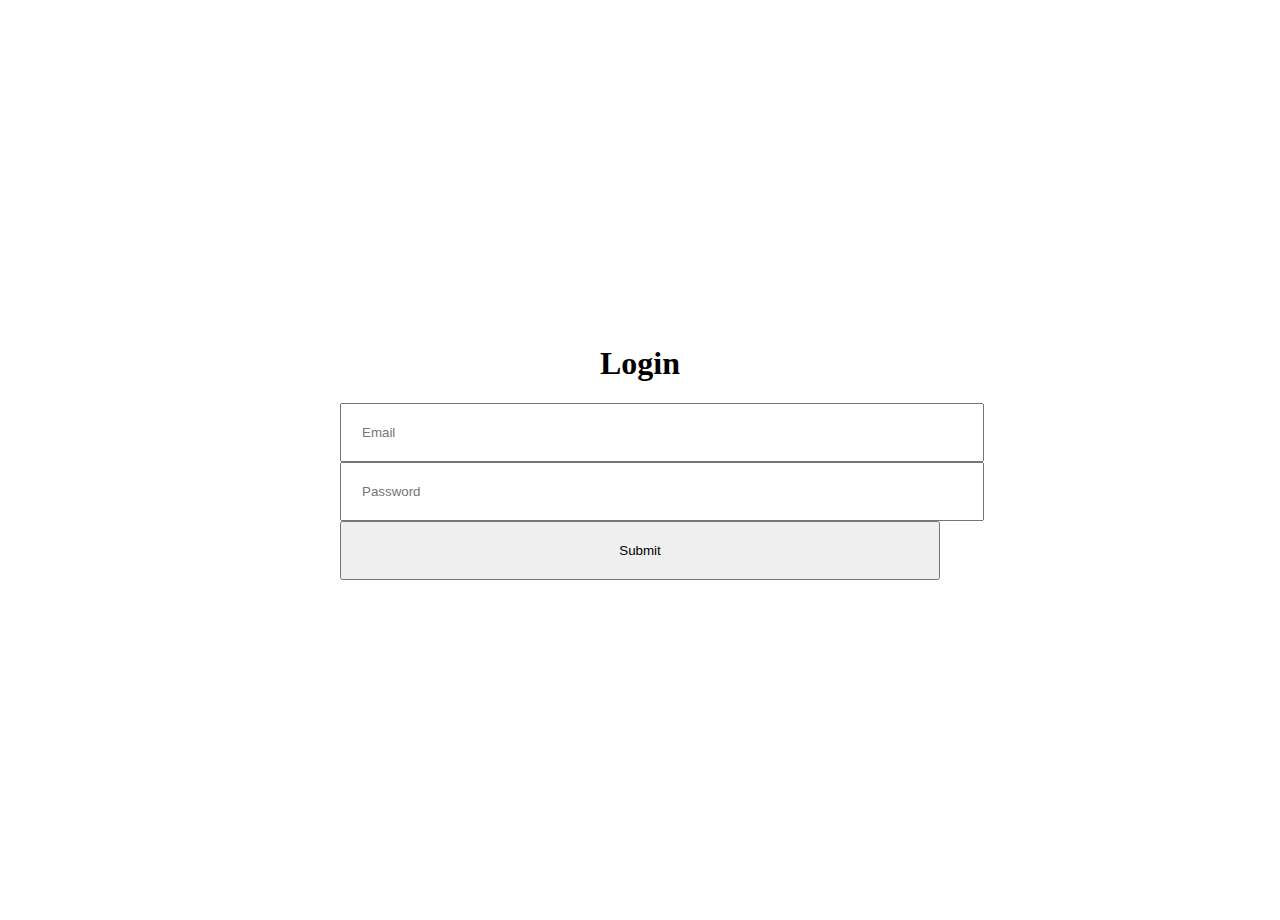
<file: index.html>
<!DOCTYPE html>
<html lang="en">
<head>
    <meta charset="UTF-8">
    <meta name="viewport" content="width=device-width, initial-scale=1.0">
    <title>mid_evaluation_quiz app</title>
    <link rel="stylesheet" href="style.css">
</head>
<body>
    <div class="login-container">
        <h1>Login</h1>
        <form id="loginForm">
            <input type="email" id="email" placeholder="Email" required>
            <input type="password" id="password" placeholder="Password" required>
            <button tupe="submit">Submit</button>
        </form>
        <p id="errorMessage"></p>
    </div>
    <script src="script.js"></script>
</body>
</html>
</file>
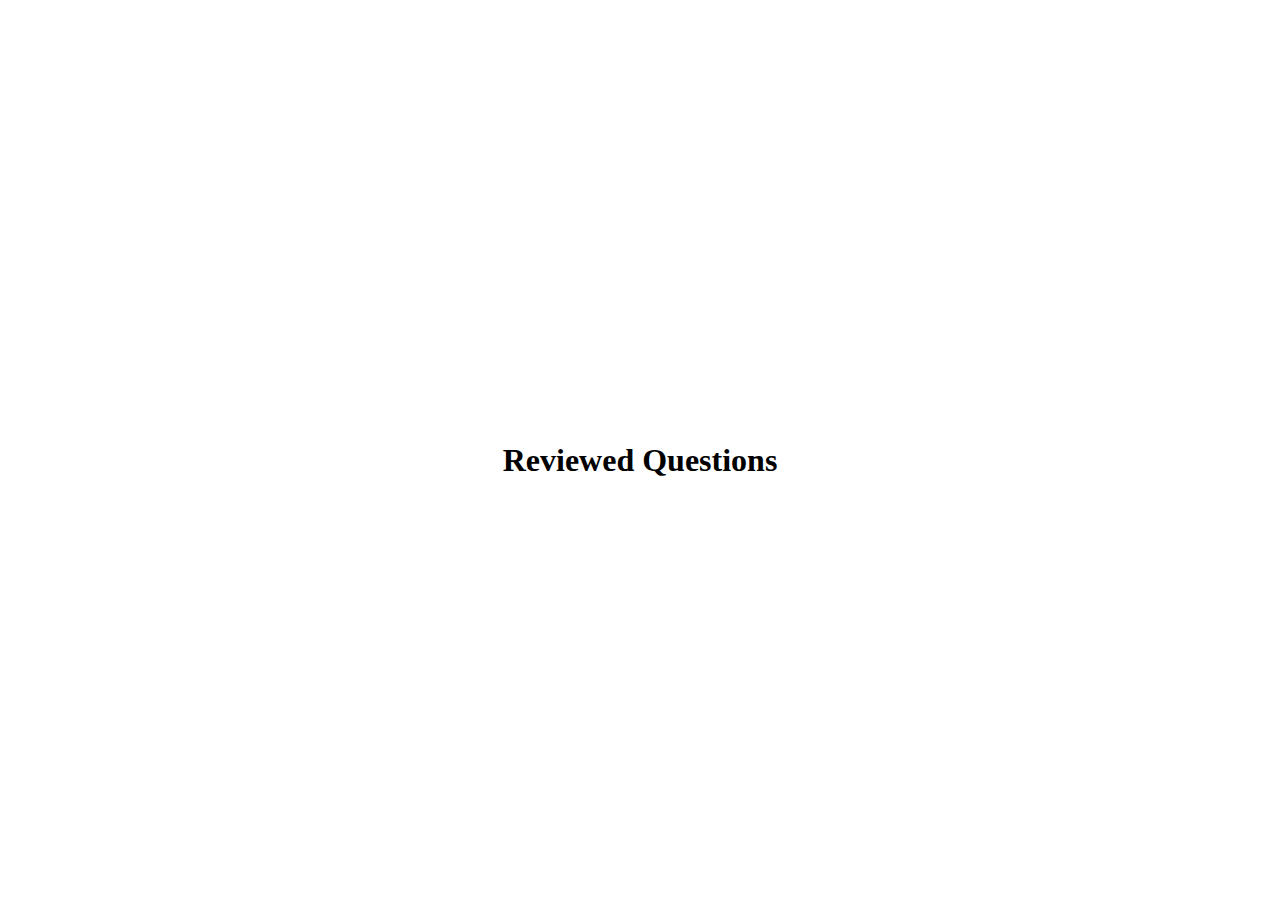
<file: questions.html>
<!DOCTYPE html>
<html lang="en">
<head>
    <meta charset="UTF-8">
    <meta name="viewport" content="width=device-width, initial-scale=1.0">
    <title>Reviewed Questions</title>
    <link rel="stylesheet" href="style.css">
</head>
<body>
    <div class="questions-container">
        <h1>Reviewed Questions</h1>
        <div id="reviewedQuestionsGrid"></div>
    </div>
    <script src="reviewed.js"></script>
    
</body>
</html>
</file>
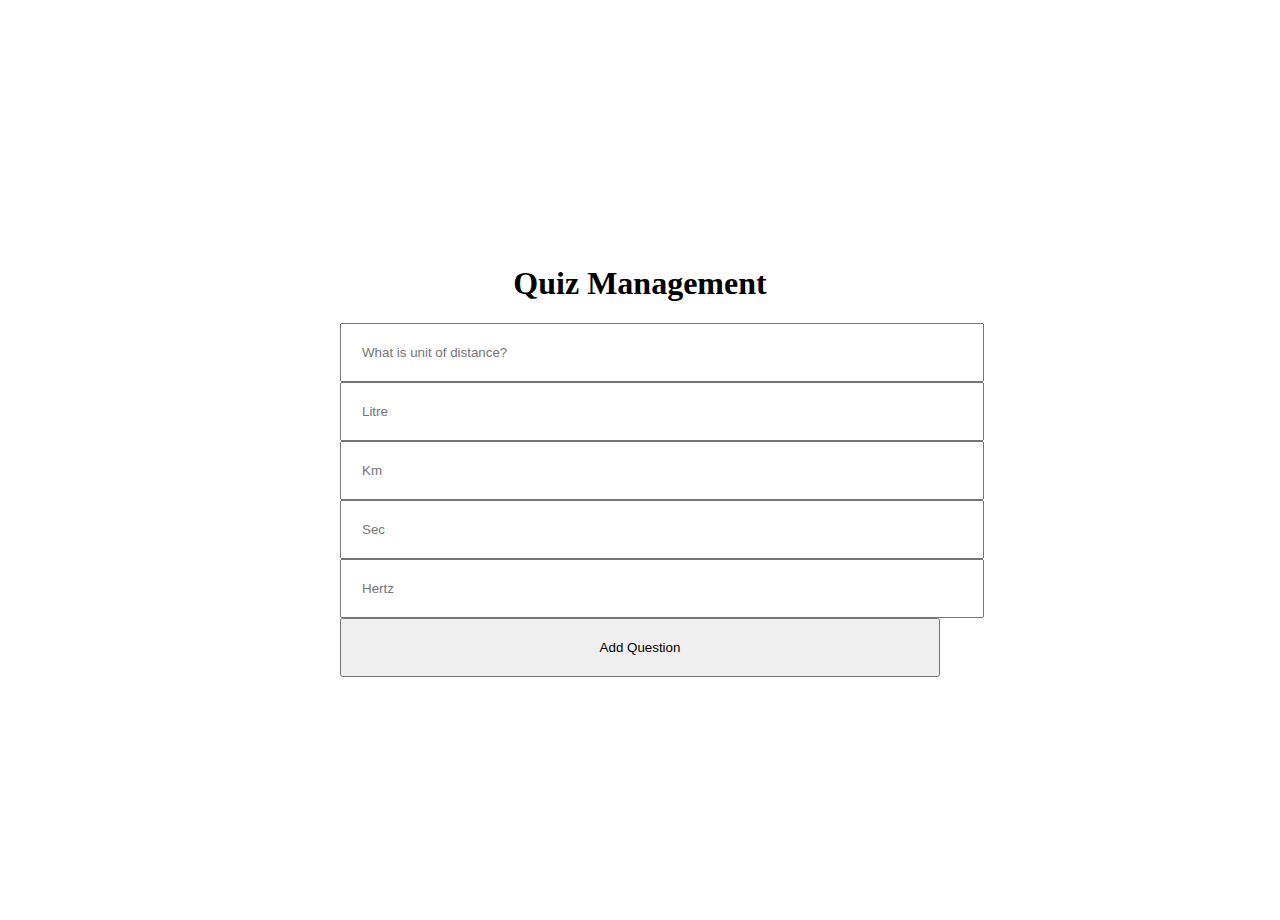
<file: quiz.html>
<!DOCTYPE html>
<html lang="en">
<head>
    <meta charset="UTF-8">
    <meta name="viewport" content="width=device-width, initial-scale=1.0">
    <title>Quiz management</title>
    <link rel="stylesheet" href="style.css">
</head>
<body>
    <div class="quiz-container">
        <h1>Quiz Management</h1>
        <form id="quizForm">
            <input type="text" id="question" placeholder="What is unit of distance?" required>
            <input type="text" id="optionA" placeholder="Litre" required>
            <input type="text" id="optionb" placeholder="Km" required>
            <input type="text" id="optionc" placeholder="Sec" required>
            <input type="text" id="optiond" placeholder="Hertz" required>
            <button type="Submit">Add Question</button>
        </form>
        <div id="questionsGrid"></div>
    </div>
    <script src="quiz.js"></script>
    
</body>
</html>
</file>
<file: style.css>
body{
    font-family: fantasy;
    display:flex;
    justify-content: center;
    align-items: center;
    height:100vh;
    margin:10px;

}
.login-container,.quiz-container,.questions-container{
    width:90%;
    max-width: 600px;
    text-align:center ;
}
input,button{
    display: block;
    width: 100%;
    margin-top: 20px 0;
    padding: 20px;
}

button{cursor: pointer;}
.card{
    border: 2px rgb(222, 206, 193);
    padding: 20px;
    margin: 10px;
}
.blue-border{
    border:3px rgb(12, 4, 105);
}
.violet-border{
    border:3px violet;
}
</file>
